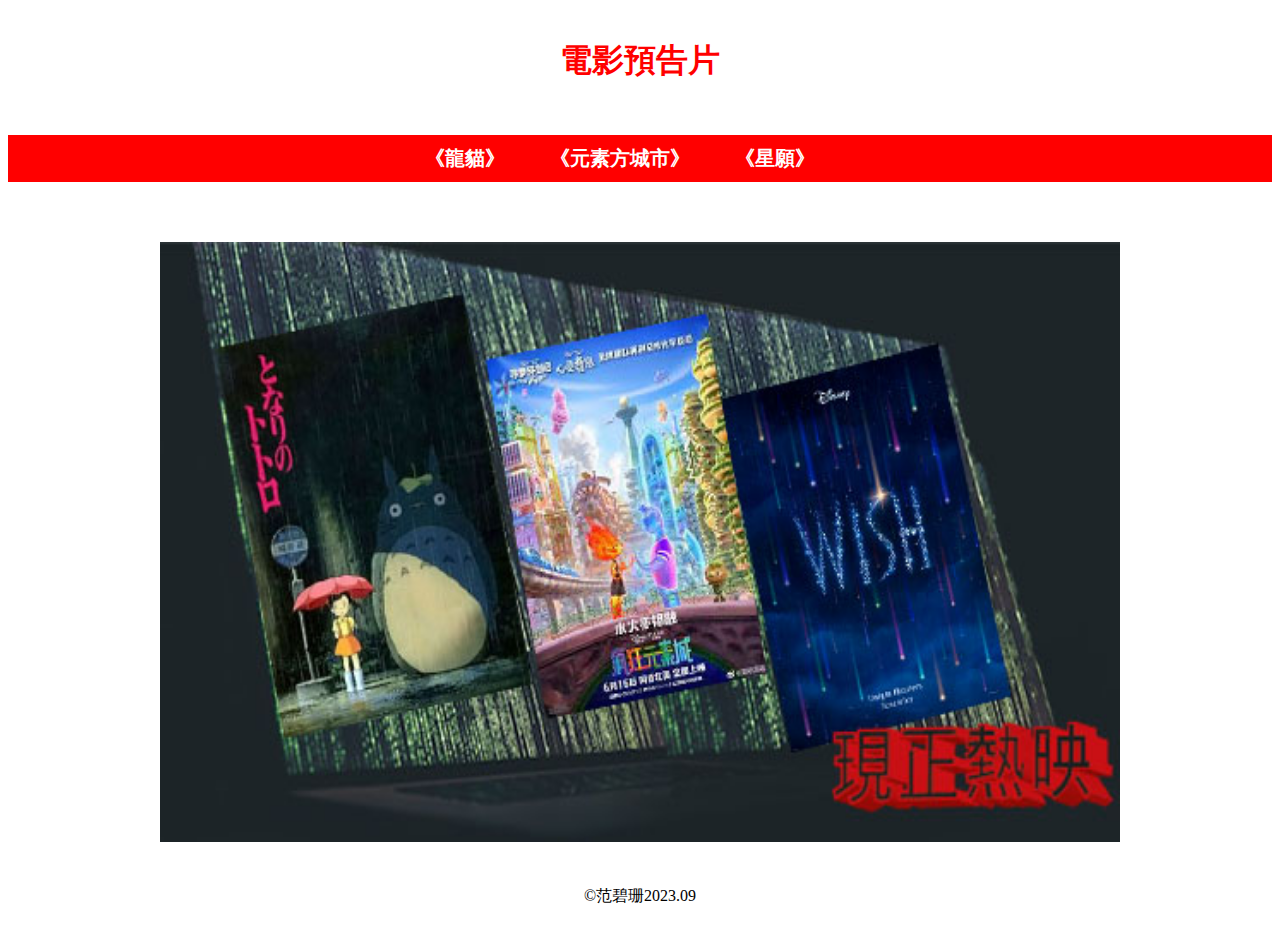
<file: index.html>
<!DOCTYPE html>
<html lang="en">
<head>
    <meta charset="UTF-8">
    <meta name="viewport" content="width=device-width, initial-scale=1.0">
    <meta http-equiv="X-UA-Compatible" content="ie=edge">
    <title>Document</title>
    <link rel="stylesheet" href="style.css">
</head>
<body>
    
    <div id="wrap">
            <header>
                    <h1><a href="index.html">電影預告片</a></h1>
            </header>
            <nav>
                <a href="v1.html">《龍貓》</a>
                <a href="v2.html">《元素方城市》</a>
                <a href="v3.html">《星願》</a>
            </nav>
            <section><img src="image/index-photo.jpg" alt=""></section>
            
            <footer>&copy;范碧珊2023.09</footer>
        
    </div>
    
</body>
</html>
</file>
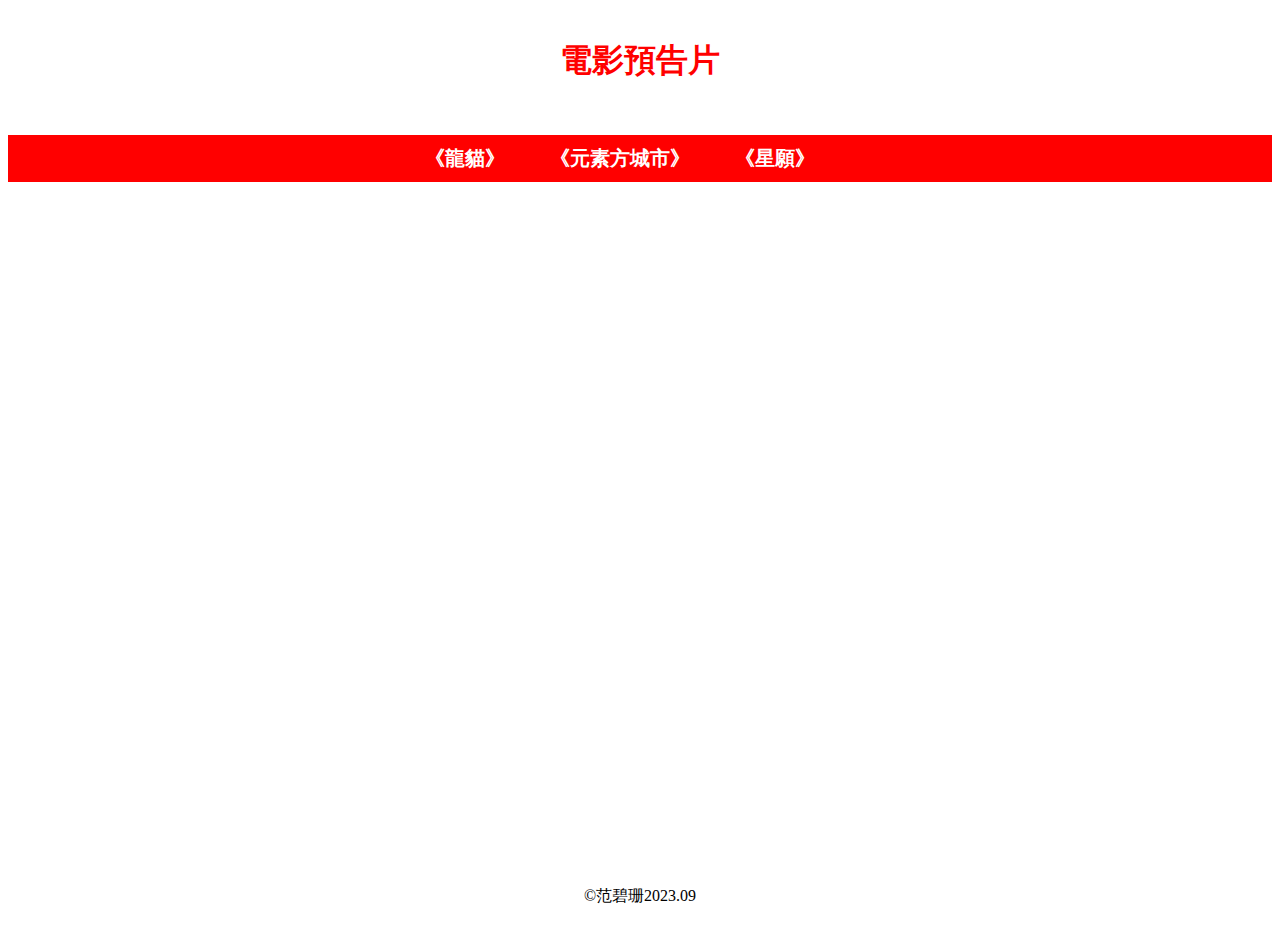
<file: v1.html>
<!DOCTYPE html>
<html lang="en">
<head>
    <meta charset="UTF-8">
    <meta name="viewport" content="width=device-width, initial-scale=1.0">
    <meta http-equiv="X-UA-Compatible" content="ie=edge">
    <title>Document</title>
    <link rel="stylesheet" href="style.css">
</head>
<body>
    <div id="wrap">
            <header>
                <h1><a href="index.html">電影預告片</a></h1>
            </header>
            <nav>
                <a href="v1.html">《龍貓》</a>
                <a href="v2.html">《元素方城市》</a>
                <a href="v3.html">《星願》</a>
            </nav>
            <section><iframe src="https://www.youtube.com/embed/H3BRBdwaIKY?si=GPvNJm2DnSmIVvey" title="YouTube video player" frameborder="0" allow="accelerometer; autoplay; clipboard-write; encrypted-media; gyroscope; picture-in-picture; web-share" allowfullscreen></iframe></section>
            <footer>&copy;范碧珊2023.09</footer>
        
    </div>
    
</body>
</html>
</file>
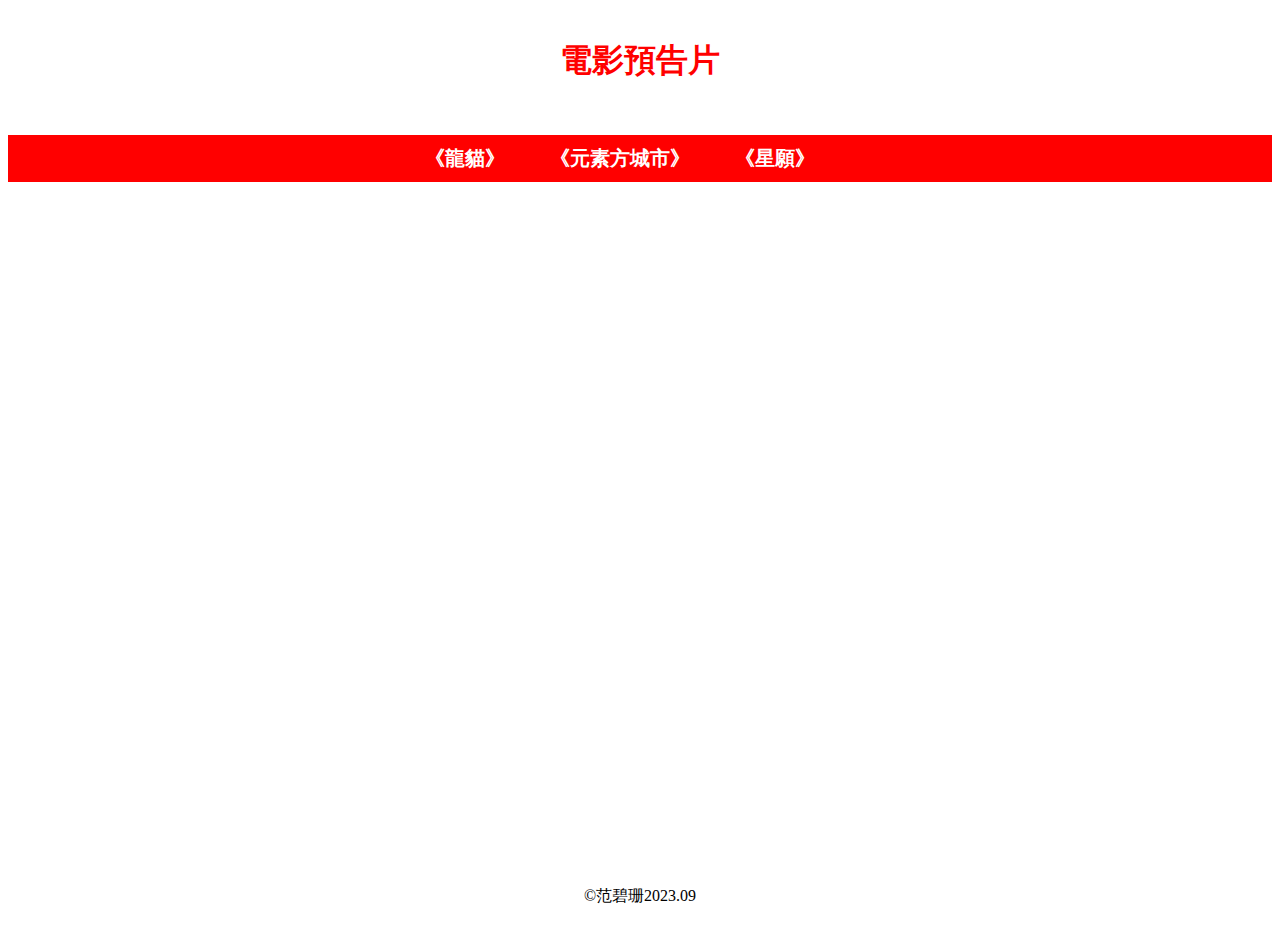
<file: v2.html>
<!DOCTYPE html>
<html lang="en">
<head>
    <meta charset="UTF-8">
    <meta name="viewport" content="width=device-width, initial-scale=1.0">
    <meta http-equiv="X-UA-Compatible" content="ie=edge">
    <title>Document</title>
    <link rel="stylesheet" href="style.css">
</head>
<body>
    <div id="wrap">
            <header>
                    <h1><a href="index.html">電影預告片</a></h1>
            </header>
            <nav>
                <a href="v1.html">《龍貓》</a>
                <a href="v2.html">《元素方城市》</a>
                <a href="v3.html">《星願》</a>
            </nav>
            <section><iframe src="https://www.youtube.com/embed/J6tcm1KimVA?si=fCORhmDtPce6X_l-" title="YouTube video player" frameborder="0" allow="accelerometer; autoplay; clipboard-write; encrypted-media; gyroscope; picture-in-picture; web-share" allowfullscreen></iframe></section>
            <footer>&copy;范碧珊2023.09</footer>
        
    </div>
    
</body>
</html>
</file>
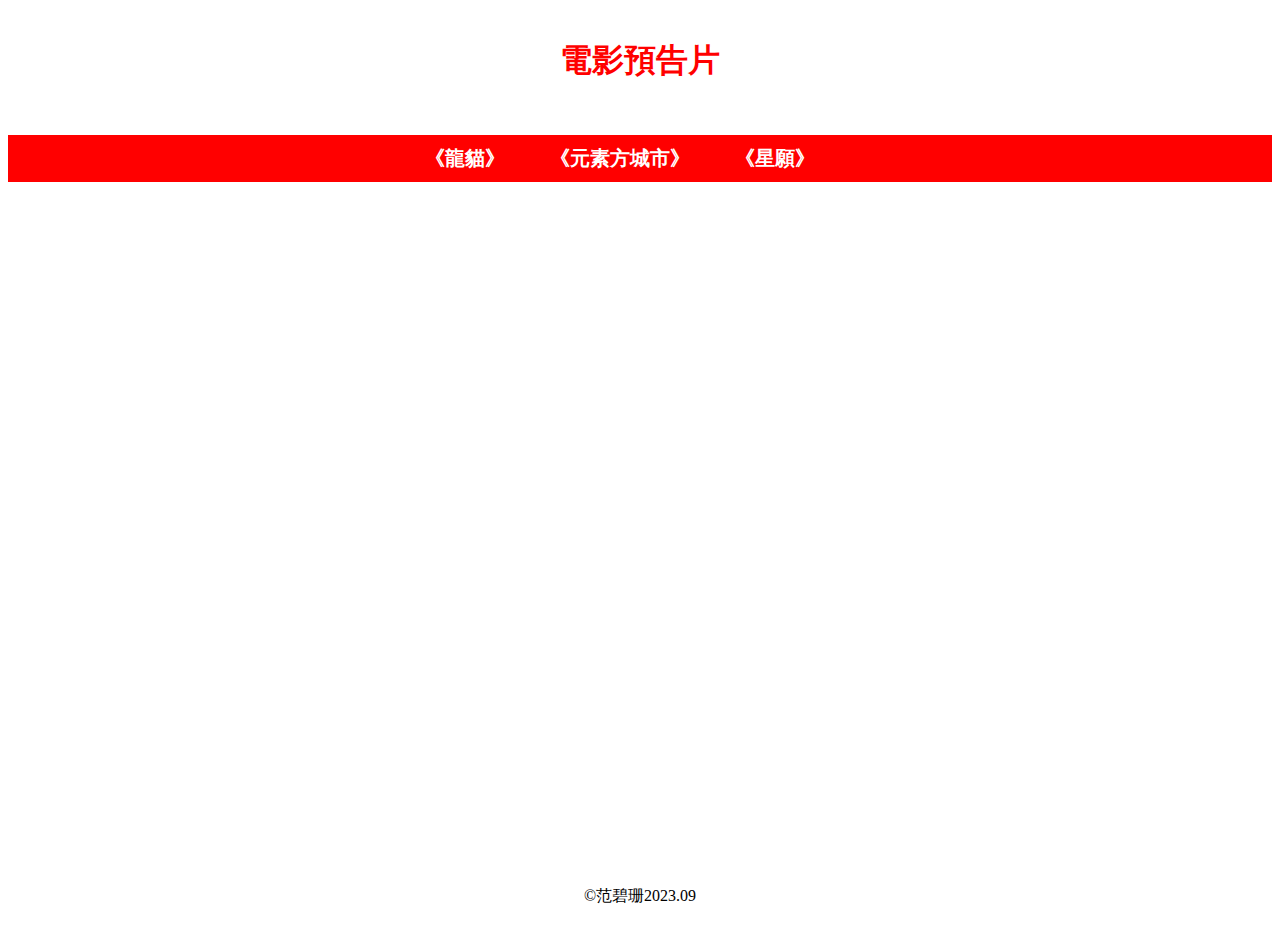
<file: v3.html>
<!DOCTYPE html>
<html lang="en">
<head>
    <meta charset="UTF-8">
    <meta name="viewport" content="width=device-width, initial-scale=1.0">
    <meta http-equiv="X-UA-Compatible" content="ie=edge">
    <title>Document</title>
    <link rel="stylesheet" href="style.css">
</head>
<body>
    <div id="wrap">
            <header>
                <h1><a href="index.html">電影預告片</a></h1>
            </header>
            <nav>
                <a href="v1.html">《龍貓》</a>
                <a href="v2.html">《元素方城市》</a>
                <a href="v3.html">《星願》</a>
            </nav>
            <section><iframe src="https://www.youtube.com/embed/6Ku8GxdLG1U?si=Bf0Fxi-Y24c9uGT6" title="YouTube video player" frameborder="0" allow="accelerometer; autoplay; clipboard-write; encrypted-media; gyroscope; picture-in-picture; web-share" allowfullscreen></iframe></section>
            <footer>&copy;范碧珊2023.09</footer>
        
    </div>
    
</body>
</html>
</file>
<file: style.css>
#wrap{
    text-align: center;
    /* margin-top: 50px; */
}
header,
nav,
section,
footer{
    /* border: 1px dashed #999; */
    margin-bottom: 20px;
    padding-top: 10px;
    padding-bottom: 10px;
}
nav {
    background-color: red;
    
}
nav a{
    color:#fff;
    font-weight:bold;
    text-decoration: none;
    margin-right: 20px;
    font-size: 20px;
    border-right: 1px solid red;
    padding-right:20px;
    
}
header a{
    text-decoration: none;
    color:red;
}
section{
    margin-top: 50px;
}

section iframe,
section img{
    width:960px;
    height:600px;
}
</file>
